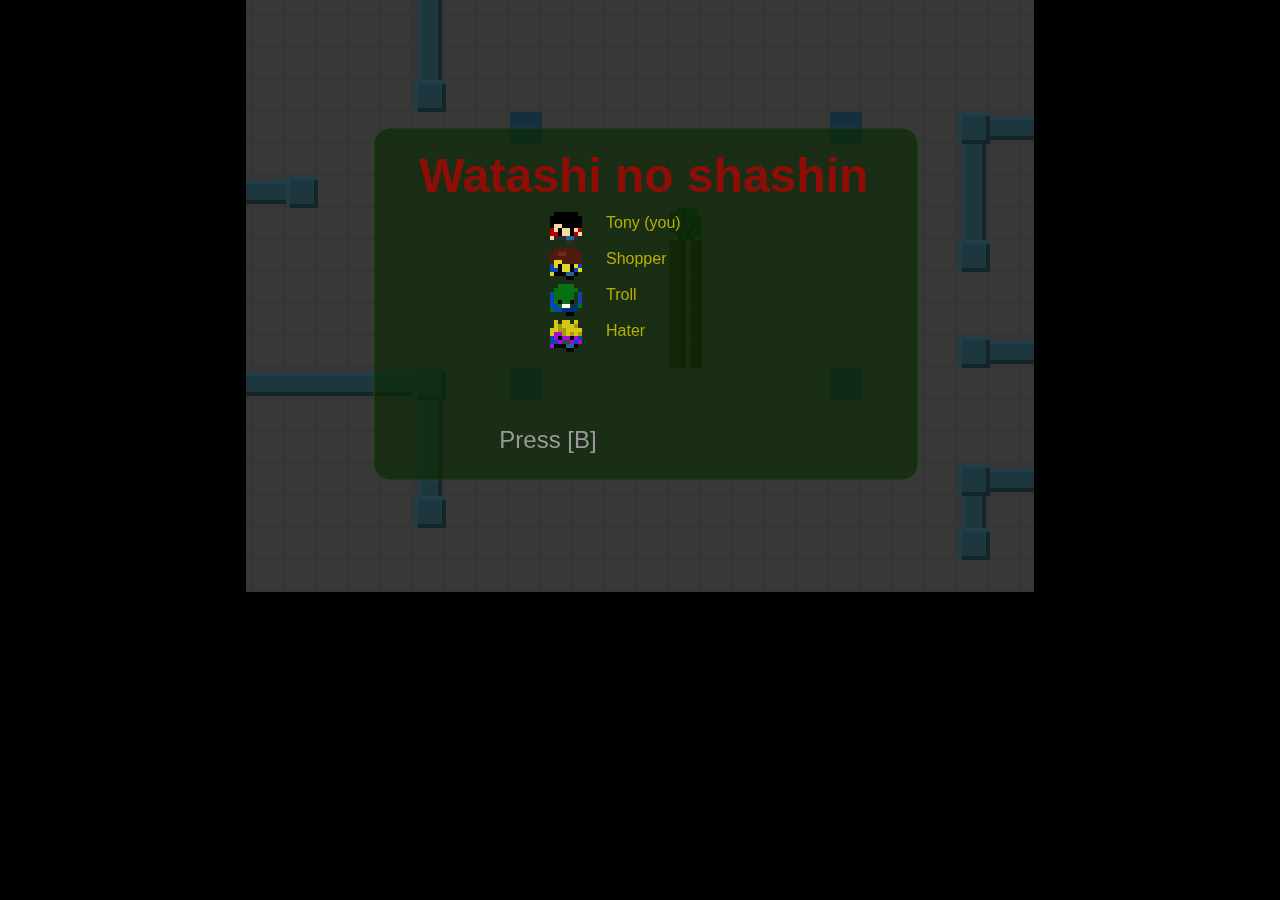
<file: index.html>
<!DOCTYPE html>
<html>

<head>
  <title>Watashi no Shashin  - js13k17</title>
  <meta charset="utf-8">
  <meta name="viewport" content="width=device-width, initial-scale=1.0, maximum-scale=1.0, user-scalable=no">  
  <link href="content/main.css" rel="stylesheet" type="text/css"> 
  
</head>

<body>
	<div id="canvasBody">
    
  </div>
  <script type="text/javascript" src="script/renderingManager.js"></script>
  <script type="text/javascript" src="script/MapManager.js"></script> 
  <script type="text/javascript" src="script/sprite.js"></script> 
  <script type="text/javascript" src="script/asset.js"></script> 
  <script type="text/javascript" src="script/input.js"></script> 
  <script type="text/javascript" src="script/Util.js"></script>    
  <script type="text/javascript" src="script/game.js"></script>
  <script type="text/javascript" src="script/main.js"></script>
</body>

</html>
</file>
<file: content/main.css>
body {
  margin: 0;
  padding: 0;
  overflow: hidden;
  background-color: hsl(200, 80%, 0%);
}

#canvasBody {
}

#canvasBody canvas {
  cursor: none;
  image-rendering: optimizeSpeed;
  max-width: 100%;
  display: block;
  margin: auto;
}

.debugger{
  width: auto  !important;
  height: auto  !important;
  margin-top: -447px !important;
}

#f {
  font-family: consolas;
  position: absolute;
  bottom: 19px;
  left: 10px;
  font-size: 20px;
  color: #11c;
  text-decoration: none;
}

#f:hover { color: #acc; }
</file>
